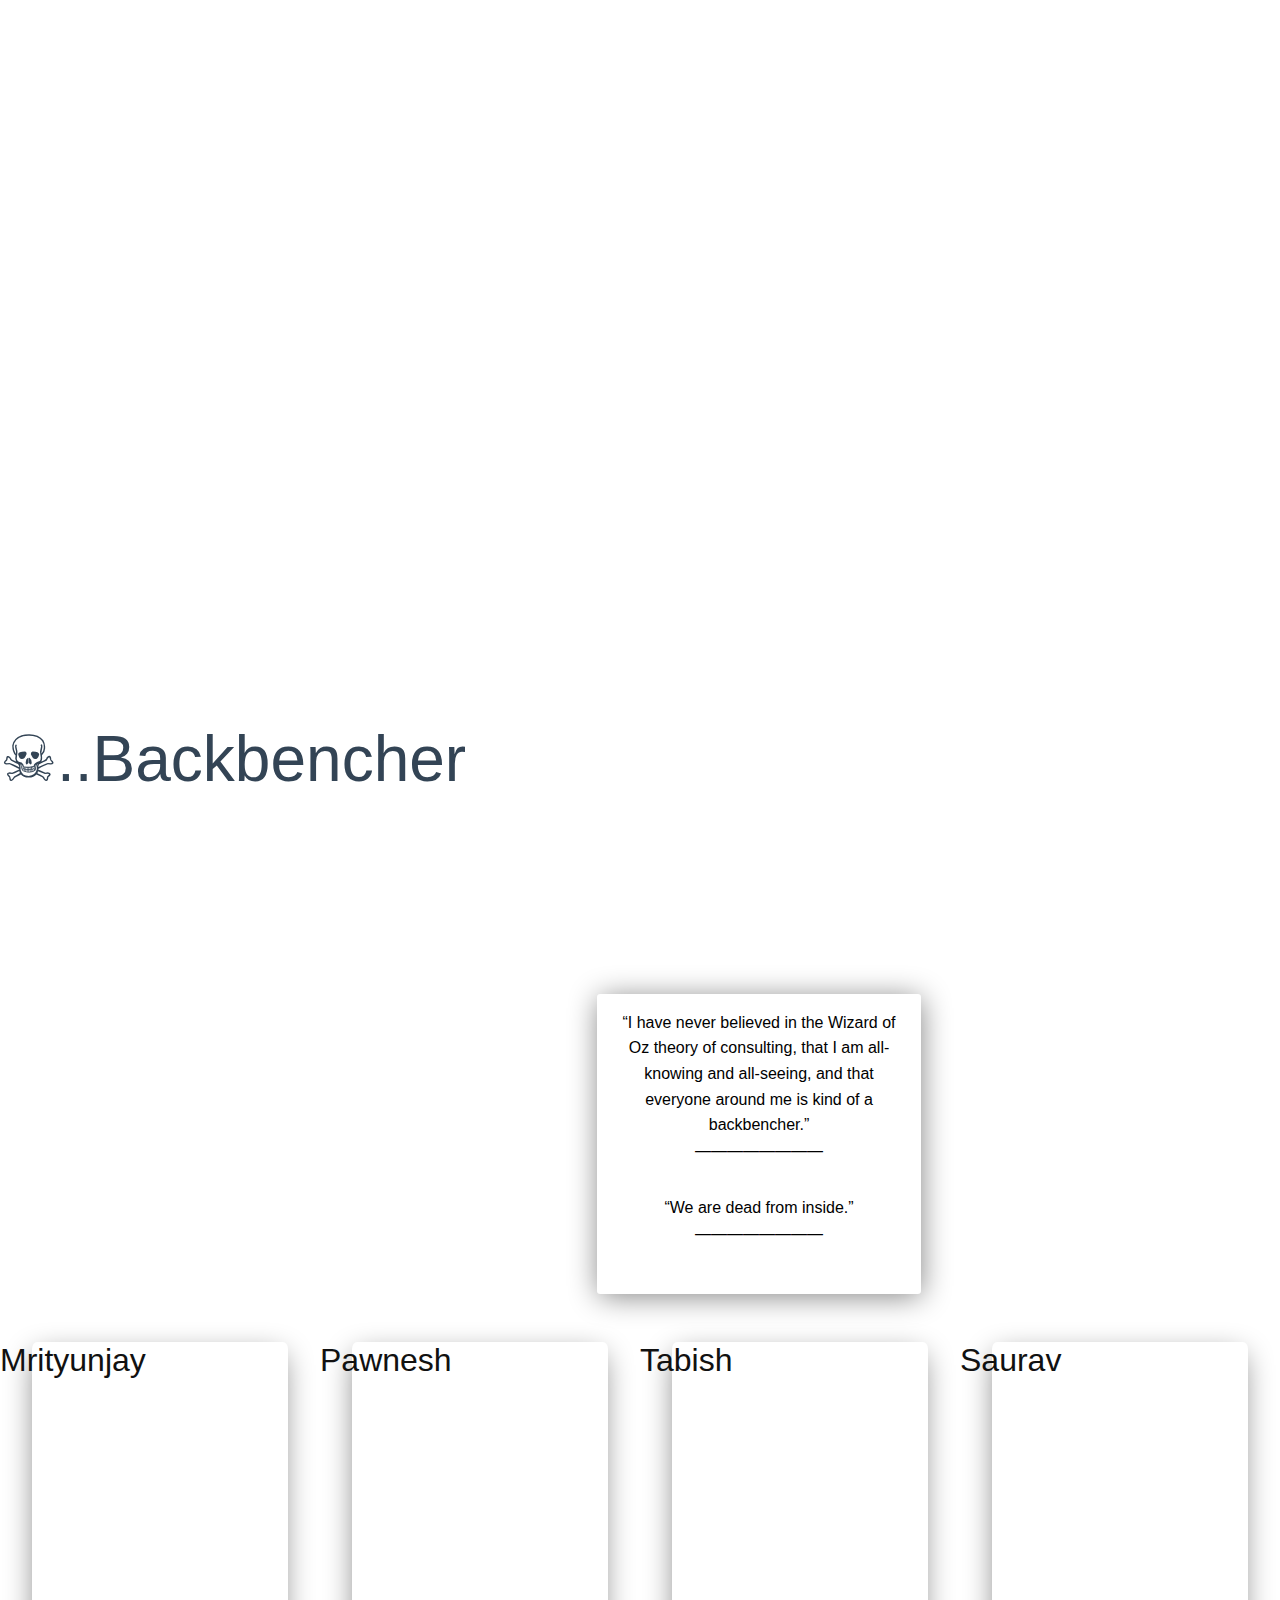
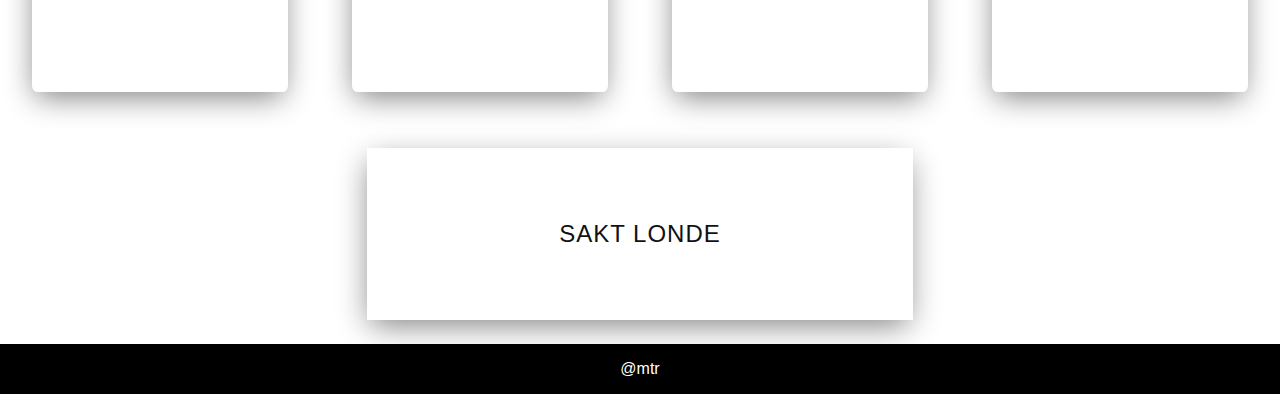
<file: students.html>
<!DOCTYPE html>
<html>
<head>
	<meta charset="utf-8" name="viewport" content="width=device-width, initial-scale=1.0">
	<title>Students</title>
	<link rel="stylesheet" type="text/css" href="students.css">
	<link rel="stylesheet" type="text/css" href="animate.css">
	<link rel="stylesheet" type="text/css" href="bttn.css">
	<link href="https://fonts.googleapis.com/icon?family=Material+Icons"
      rel="stylesheet">
	
</head>
<body>
	<div class="student-bg">
		<div class="top-cantainer">
			<ul class="nav">
				<li><a href="index.html" class="btn">Home</a></li>
				<li><a href="https://github.com/mtr1920" class="btn">Goals</a></li>
				<li><a href='students.html' class="btn">Students</a></li>
				<li><a href='about.html' class="btn">About</a></li>
			</ul>
		</div>
		<div class="st-bg">
			<h1>Backbenchers</h1>
			<p>The name of Leaders and Intelligence</p>
		</div>
	</div>

	<div class="mtr-cantainer mtr-lp"></div>
	<div>
		<div class="mtr-contentA mtr-contentA-lp ">
			<p>Backbencher</p>
		</div>
		<div class="mtr-content mtr-content-lp">
			<p>“I have never believed in the Wizard of Oz theory of consulting, that I am all-knowing and all-seeing, and that everyone around me is kind of a backbencher.”<br/></p>
			<p>“We are dead from inside.”<br/></p>
		</div>
    </div>
	<div class="topper-cantainer">
		<div class="topper">
			<div>
			 	<p>Mrityunjay</p>
			 </div>
			 	<a href="https://erp.aktu.ac.in/WebPages/OneView/OVEngine.aspx?enc=J+6b9aHfoXtlPVkcECIIIA7dAeusK9ftp6ZI4OOd6hWmvPT8fQKA6MXuF25Vn5lf" target="blank"><i class="material-icons" >search</i></a>
			 </div>
		<div class="topper">
			<div>
				<p>Pawnesh</p>
			</div>
				<a href="https://erp.aktu.ac.in/WebPages/OneView/OVEngine.aspx?enc=J+6b9aHfoXtlPVkcECIIICJ0SEYzAGE0SyoKHe0pDXTAGToO1sU2ssu+V8z0o8Fx" target="blank"><i class="material-icons">search</i></a>
		</div>
		<div class="topper">
			<div>
				<p>Tabish</p>
			</div>
				<a href="https://erp.aktu.ac.in/WebPages/OneView/OVEngine.aspx?enc=J+6b9aHfoXtlPVkcECIIINisSP9kuJFh8p6hMaImKwqCnbkUgkyIpEU00t/S85Pb" target="blank"><i class="material-icons">search</i></a>
			</div>
		<div class="topper">
			<div>
				<p> Saurav</p></div>
			<a href="https://erp.aktu.ac.in/WebPages/OneView/OVEngine.aspx?enc=J+6b9aHfoXtlPVkcECIIIK+0gsft6J+T7W4/a1PO0rcxcc0XEnsNIhkdFOHiykke" target="blank"><i class="material-icons">search</i></a>
		</div>
	</div>
	<div class="last">SAKT LONDE</div>
	<footer>
		@mtr
	</footer>
</body>
</html>
</file>
<file: students.css>
body,html{
	padding: 0;
	margin:0;
	font-family: HelveticaNeueW01-45Ligh,HelveticaNeueW02-45Ligh,HelveticaNeueW10-45Ligh,sans-serif;
	color:#111111;
}
.top-cantainer{
	padding:1em 0em;
	width: 100%;
	max-height: 750px;
	display: flex;
	flex-direction: column;
}
 .student-bg{
 	background-image:url('https://images.unsplash.com/photo-1514043370531-a00dbd95c42e?ixlib=rb-0.3.5&ixid=eyJhcHBfaWQiOjEyMDd9&s=5e3ad34b791da5d59e565dae8996a7e0&auto=format&fit=crop&w=1489&q=80');
	background-repeat: no-repeat;
	background-size:cover;
	background-position: center;
	background-attachment: fixed;
	font-weight: bold;
	letter-spacing: 1.6px;
 }
.st-bg{
	width: 100%;
    max-height:1300px;
	padding:10em auto 0em;
	position: relative;
	opacity: .8;

}
.student-bg .st-bg h1{
	font-size: 2em;
	color: #ffffff;
	letter-spacing: 1.6px;
	opacity: 0;
		animation:middle-style 1s 1.4s ease-in forwards;
		-moz-animation:middle-style 1s 1.4s ease-in forwards;
		-webkit-animation:middle-style 1s 1.4s ease-in forwards;

}
.student-bg .st-bg p{
		color: #ffffff;
		letter-spacing: 1.6px;
		opacity: 0;
		animation:middle-style 1s 1.8s ease-in forwards;
		-moz-animation:middle-style 1s 1.8s ease-in forwards;
		-webkit-animation:middle-style 1s 1.8s ease-in forwards;
	}
@media only screen and (min-width: 768px){
	.student-bg .st-bg{
		padding:14em 0em;
		
	}
	.student-bg .st-bg h1{
		font-size: 4em;
		margin-top: -1em;
		margin-left: 10em;
		font-weight: lighter;
		opacity: 0;
		animation:middle-style 1s 1.4s ease-in forwards;
		-moz-animation:middle-style 1s 1.4s ease-in forwards;
		-webkit-animation:middle-style 1s 1.4s ease-in forwards;
	}
	.student-bg .st-bg p{
		color: #ffffff;
		word-spacing: 1.2;
		margin-left: 32em;
		font-size: 20px;
		opacity: 0;
		animation:middle-style 1s 1.8s ease-in forwards;
		-moz-animation:middle-style 1s 1.8s ease-in forwards;
		-webkit-animation:middle-style 1s 1.8s ease-in forwards;
	}
}
a{
	text-decoration: none;
	color:#CFD8DC;
}
a:active{
	background-color: white;
}


.mtr-cantainer{
	background-image: url(https://lh3.googleusercontent.com/IwH16a3r2hUOHWk3ZQmb-wRMGWuVIm4uvj6f4C2NLWkvS7LBP7CNa_FceoKYDe7d4cqMOLQ4nvyZBU_B0YR0_Xb9kHgNL-OcdGGDkg3me3xmxd6uhKJDAzu9O9la8X3KHR9psRKP2g=w2400);
 	width:70%;
 	height: 200px;
 	margin: 25px auto 0 ;
	padding:1em 0;
 	display: flex;
 	background-size: contain;
 	background-repeat: no-repeat;
 	z-index: -1;
}
@media only screen and (min-width: 768px){
	.mtr-lp{
		width:100%;
		height: 30vw;
		margin: 2em auto 0em;
		background-position:center;
	    background-size: contain;

	}
} 
.mtr-contentA{
	position: relative;
	margin: -8em auto 0;
	height: 6em;
	color:#334455;
	font-weight: lighter;
	font-size: 2em;
}
.mtr-contentA-lp p::before{
content: "☠..";
}
@media only screen and (min-width: 768px){
	.mtr-contentA-lp{
	position: relative;
	margin: -7em auto 0;
	height: 6em;
	color:#334455;
	font-weight: lighter;
	font-size: 4em;
}
}
.mtr-content p::after{
	content: '————————';
	position: relative;
}

.mtr-content{
 	width:35%;
 	left: 25.5%;
 	height:450px;
 	line-height: 1.6;
 	margin: -4em  auto 0;
	padding:0em 1em;
 	display: flex;
 	position:relative;
 	flex-direction: column;
 	z-index: 1;
 	color: black;
 	background-color:#ffffff;
 	box-shadow: 1px 3px 30px -1px gray;
}

@media only screen and (min-width: 768px){

	.mtr-content-lp{
		margin: -7em auto 1em;
		height:300px;
		width: 22.8%;
		text-align: center;
		left: 9.3%;
		border-radius: 1%;
	}
}
.topper-cantainer{
	max-width:1400px;
	max-height: 100%;
	margin:3opx auto 0 auto;
}
.topper{
	padding:10px;
	margin:1em;
	height: 350px;
	box-sizing: border-box;
	flex-basis:32%;
	background-position: center;
	background-size:cover;
	background-repeat: no-repeat;
	font-weight: lighter;
	font-size:2em;
	border-radius: 2%;
	box-shadow: -1px 9px 30px -4px gray;
}
.topper  {
	position: relative;
}
.topper a {
	position: absolute;
	right:0.5em;
	bottom:0em;
}
.topper a i {
	font-size: 1.75em;
	color: white;
}
.topper a i:hover{
perspective: 13px;

}

.topper-cantainer .topper p{
	margin: 0 auto 0 -1em;
}

.topper:hover{
	box-shadow: 0 8px 40px 3px #9E9E9E;
	perspective: 1px;
}
@media only screen and (min-width: 768px)
{
	.topper-cantainer{
		display: flex;
		justify-content: space-between;
	}
	.topper-cantainer .topper{
		width:100%;
		height: 350px;
		padding: 0px;
		margin: 1em;
		background-size:cover;
	}
}

.topper:nth-child(1){ background-image: url('https://lh3.googleusercontent.com/B1AxaANqPUKdem8Lq81Hrhas0VG-_IA6qaGvRPm2eA_8KfTy8TLvhjr_Mp4JvBFrv23kNGNfGCSKQNarI3lKF5MtrdjifNhyNEDAO30TV61BuOVcw8bgQZEeaziBQF6arp3962gahg=w2400'); }
.topper:nth-child(2){ background-image: url('https://i.imgur.com/xtE5Wbi.jpg');}
.topper:nth-child(3){ background-image: url('https://i.imgur.com/LQ2nyKu.jpg'); }
.topper:nth-child(4){ background-image: url('https://lh3.googleusercontent.com/M67fbbAMiQUHjw-FbruH7LUZp3L5zCu7_IkBagKDmEf-xlZ9szQzU23h33QIhrYit0427S5yovWFstfSzMXDmWEOVW1-LZ2ysFjrEFdEF-CFQuWYhbz6ws3zwMrMRDQaYpzUngZ85Q=w2400'); }


.topper-cantainer .topper a{
	transform: translate(50% 50%);
}

.last {
    margin: 1em auto;
    padding: 2.5em 4em;
    text-align: center;
    background:white;
    display: table;
    letter-spacing: 1px;
    font-size: 1.5em;
    box-shadow: -1px 9px 30px -4px gray;
}
@media only screen and (min-width: 768px){
	.last{
		padding:3em 8em;
	}
}
footer {
	width:100%;
	padding: 1em;
	color: white;
	box-sizing: border-box;
	background:black;
	text-align: center;
}
</file>
<file: bttn.css>
.btn{
	      	position:relative;
	      	display: inline-block;
	      	padding: 10px 20px;
	      	transition: 0.5s; 
	      	-moz-transition: 0.5s; 
	      	-webkit-transition: 0.5s; 
        }
        .btn:hover{
           color: black;
           opacity: 1;
       }
    .btn::before , .btn::after{
	       	content: '';
	       	width: 100%;
	       	height: 100%;
	       	transition: 0.5s;
        	position: absolute;
	       	border: 2px solid black;
	       	box-sizing: border-box;
	       	z-index: 1;
	       	top: 0;
	       	left: 0;
	       	transform: scale(0);
	       	-moz-transform: scale(0);
	       	-webkit-transform: scale(0);
	       	transition: 0.5s;
	       	-moz-transition: 0.5s;
	       	-webkit-transition: 0.5s;

        }
    .btn:hover::after, .btn:hover::before{
 	        transform: scale(1);
 	        -moz-transform: scale(1);
 	        -webkit-transform: scale(1);

        }
</file>
